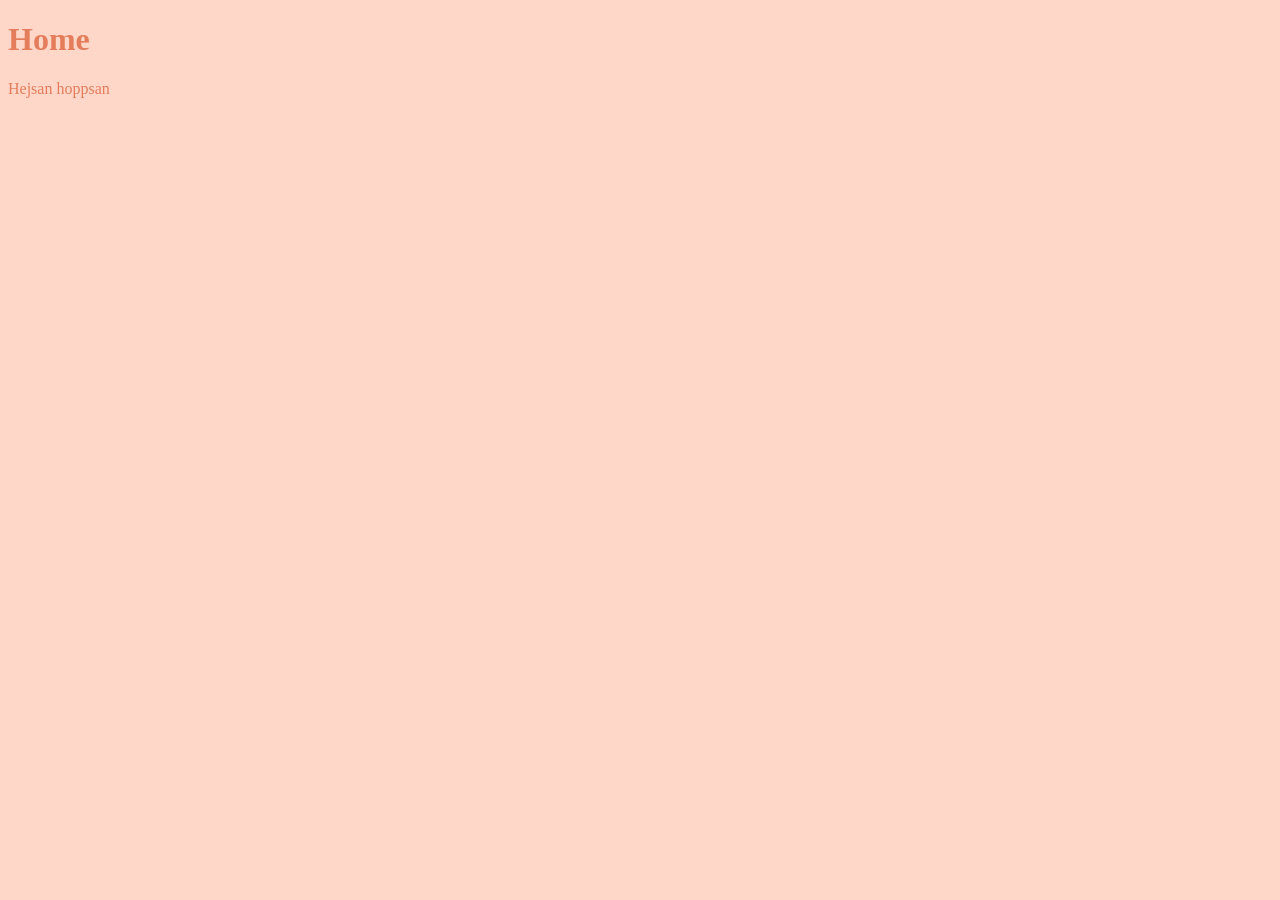
<file: upg2/home.html>
<!DOCTYPE html>
<html lang="sv">
<head>
    <meta charset="UTF-8">
    <meta name="viewport" content="width=device-width, initial-scale=1.0">
    <title>Home</title>

    <style>
        body{background-color: rgb(255, 215, 201);
        color:rgb(228, 125, 91)
        }


    </style>
</head>
<body>

    <h1>Home</h1>
    <p>Hejsan hoppsan</p>
    
</body>
</html>
</file>
